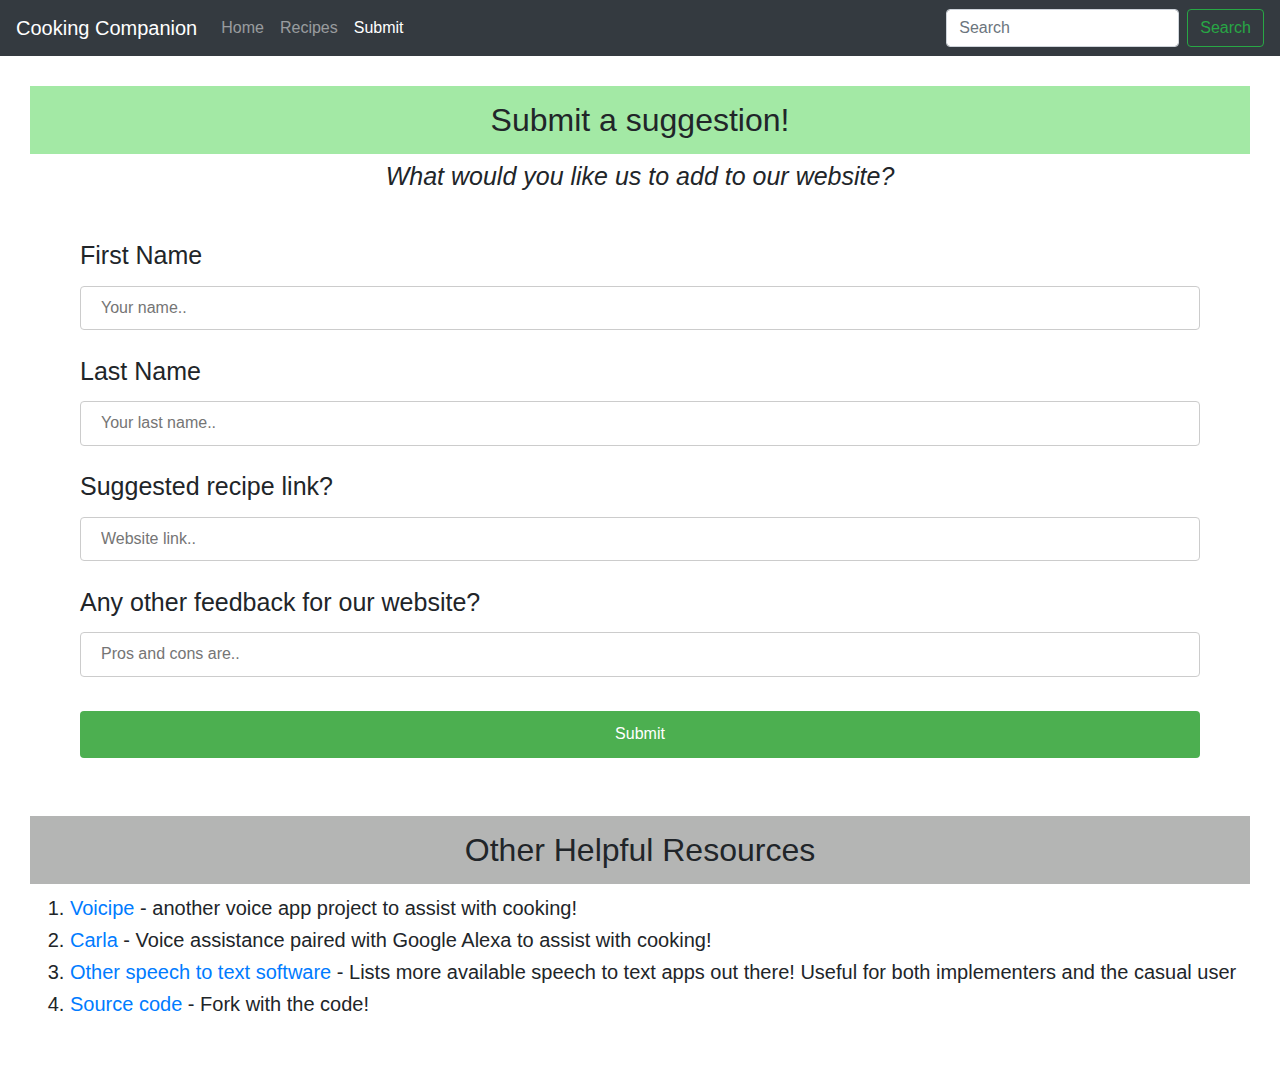
<file: submit.html>
<!DOCTYPE html>
<html>
    <head>
        <link rel="stylesheet" href="https://stackpath.bootstrapcdn.com/bootstrap/4.3.1/css/bootstrap.min.css" integrity="sha384-ggOyR0iXCbMQv3Xipma34MD+dH/1fQ784/j6cY/iJTQUOhcWr7x9JvoRxT2MZw1T" crossorigin="anonymous">
        <title>Submit Page</title>
        <style>
          input[type=text], select {
            width: 100%;
            padding: 12px 20px;
            margin: 8px 0;
            display: inline-block;
            border: 1px solid #ccc;
            border-radius: 4px;
            box-sizing: border-box;
          }
          
          input[type=submit] {
            width: 100%;
            background-color: #4CAF50;
            color: white;
            padding: 14px 20px;
            margin: 8px 0;
            border: none;
            border-radius: 4px;
            cursor: pointer;
          }
          
          input[type=submit]:hover {
            background-color: #45a049;
          }

          h2 {
            text-align:center; 
            background-color: rgb(163, 233, 165); 
            padding:15px;

          }
          
          </style>
    </head>

<body>
          <!-- Navigation bar  -->
          <nav class="navbar navbar-expand-lg navbar-dark bg-dark">
              <a class="navbar-brand" href="#">Cooking Companion</a>
              <button class="navbar-toggler" type="button" data-toggle="collapse" data-target="#navbarSupportedContent" aria-controls="navbarSupportedContent" aria-expanded="false" aria-label="Toggle navigation">
                <span class="navbar-toggler-icon"></span>
              </button>
            
              <div class="collapse navbar-collapse" id="navbarSupportedContent">

<!-- NAV BAR ITEMS -->
<ul class="navbar-nav mr-auto">
    <li class="nav-item">
      <a class="nav-link" href="index.html">Home</a>
    </li>
    <li class="nav-item">
      <a class="nav-link" href="recipes.html">Recipes</a>
    </li>

    <li class="nav-item active">
        <a class="nav-link" href="submit.html">Submit <span class="sr-only">(current)</span></a>
      </li>
    </ul>


    <form class="form-inline my-2 my-lg-0">
      <input class="form-control mr-sm-2" type="search" placeholder="Search" aria-label="Search">
      <button class="btn btn-outline-success my-2 my-sm-0" type="submit">Search</button>
    </form>
  </div>
</nav>

<div style="padding: 30px; line-height: 1.15;">

<!-- PAGE CONTENT -->

<h2 style="background-color:rgb(163, 233, 165); ">Submit a suggestion!</h2>
<div style="font-style:italic; font-size: 25px; text-align:center;">What would you like us to add to our website?</div>
<div style="padding:20px;">
  <!-- currently no action upon submission -->
  <form action="success.html" style="padding:30px;">
    <label for="fname" style="font-size:25px;">First Name</label>
    <input type="text" id="fname" name="firstname" placeholder="Your name.."><br><br>

    <label for="lname" style="font-size:25px;">Last Name</label>
    <input type="text" id="lname" name="lastname" placeholder="Your last name.."><br><br>

    <label for="recipe" style="font-size:25px;">Suggested recipe link?</label>
    <input type="text" id="recipe" name="recipe" placeholder="Website link.."><br><br>
    
  
    <label for="feedback" style="font-size:25px;">Any other feedback for our website?</label>
    <input type="text" id="feedback" name="feedback" placeholder="Pros and cons are.."><br><br>

    <input type="submit" value="Submit">
  </form>
</div>

<h2 style="text-align:center; background-color: #a4a5a4d2; padding:15px;">Other Helpful Resources</h2>
<ol style="font-size: 20px; line-height: 1.6;">
  <li> <a href="https://www.voicipe.com/">Voicipe</a> - another voice app project to assist with cooking! </li>
  <li> <a href="https://www.creuna.com/en/cases/carla-from-arla/">Carla</a> - Voice assistance paired with Google Alexa to assist with cooking!</li>
  <li> <a href="https://www.techradar.com/news/best-speech-to-text-app">Other speech to text software</a> - Lists more available speech to text apps out there! Useful for both implementers and the casual user</li>
  <li> <a href="https://github.com/aly323/cookingcompanion">Source code</a> - Fork with the code!</li>
</ol>
</div>

<script src="https://code.jquery.com/jquery-3.3.1.slim.min.js" integrity="sha384-q8i/X+965DzO0rT7abK41JStQIAqVgRVzpbzo5smXKp4YfRvH+8abtTE1Pi6jizo" crossorigin="anonymous"></script>
<script src="https://cdnjs.cloudflare.com/ajax/libs/popper.js/1.14.7/umd/popper.min.js" integrity="sha384-UO2eT0CpHqdSJQ6hJty5KVphtPhzWj9WO1clHTMGa3JDZwrnQq4sF86dIHNDz0W1" crossorigin="anonymous"></script>
<script src="https://stackpath.bootstrapcdn.com/bootstrap/4.3.1/js/bootstrap.min.js" integrity="sha384-JjSmVgyd0p3pXB1rRibZUAYoIIy6OrQ6VrjIEaFf/nJGzIxFDsf4x0xIM+B07jRM" crossorigin="anonymous"></script>

</body>
</html>
</file>
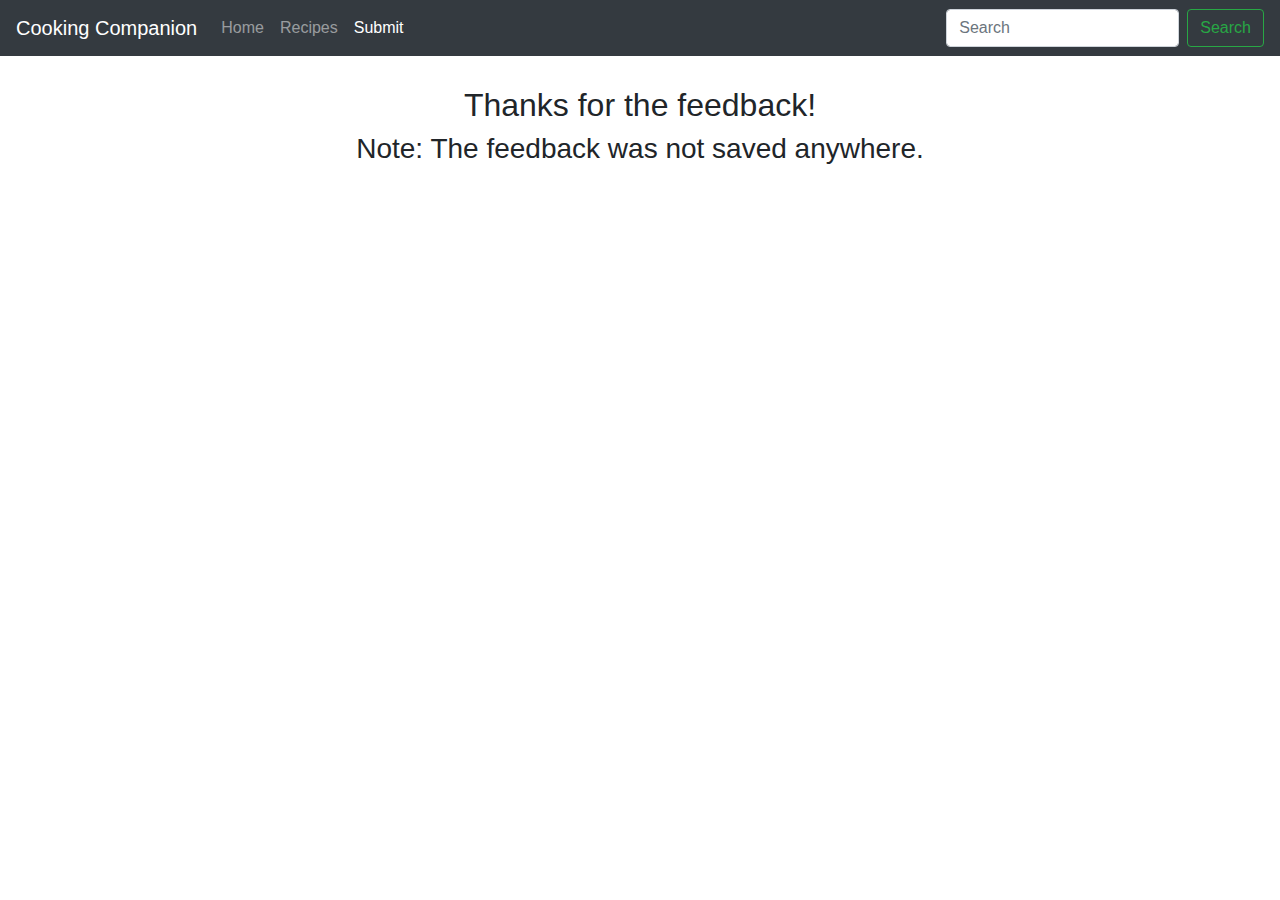
<file: success.html>
<!DOCTYPE html>
<html>
    <head>
        <link rel="stylesheet" href="https://stackpath.bootstrapcdn.com/bootstrap/4.3.1/css/bootstrap.min.css" integrity="sha384-ggOyR0iXCbMQv3Xipma34MD+dH/1fQ784/j6cY/iJTQUOhcWr7x9JvoRxT2MZw1T" crossorigin="anonymous">
        <title>Success Page</title>
      </head>
      <body>
          <!-- Navigation bar  -->
          <nav class="navbar navbar-expand-lg navbar-dark bg-dark">
              <a class="navbar-brand" href="#">Cooking Companion</a>
              <button class="navbar-toggler" type="button" data-toggle="collapse" data-target="#navbarSupportedContent" aria-controls="navbarSupportedContent" aria-expanded="false" aria-label="Toggle navigation">
                <span class="navbar-toggler-icon"></span>
              </button>
            
              <div class="collapse navbar-collapse" id="navbarSupportedContent">

<!-- NAV BAR ITEMS -->
<ul class="navbar-nav mr-auto">
    <li class="nav-item">
      <a class="nav-link" href="index.html">Home</a>
    </li>
    <li class="nav-item">
      <a class="nav-link" href="recipes.html">Recipes</a>
    </li>

    <li class="nav-item active">
        <a class="nav-link" href="submit.html">Submit <span class="sr-only">(current)</span></a>
      </li>
    </ul>

    <form class="form-inline my-2 my-lg-0">
      <input class="form-control mr-sm-2" type="search" placeholder="Search" aria-label="Search">
      <button class="btn btn-outline-success my-2 my-sm-0" type="submit">Search</button>
    </form>
  </div>
</nav>

<div style="padding: 30px; line-height: 1.15;">

<!-- PAGE CONTENT -->

<center>
    <h2>Thanks for the feedback!</h2>
    <h3>Note: The feedback was not saved anywhere.</h3>
</center>

</body>
</html>
</file>
